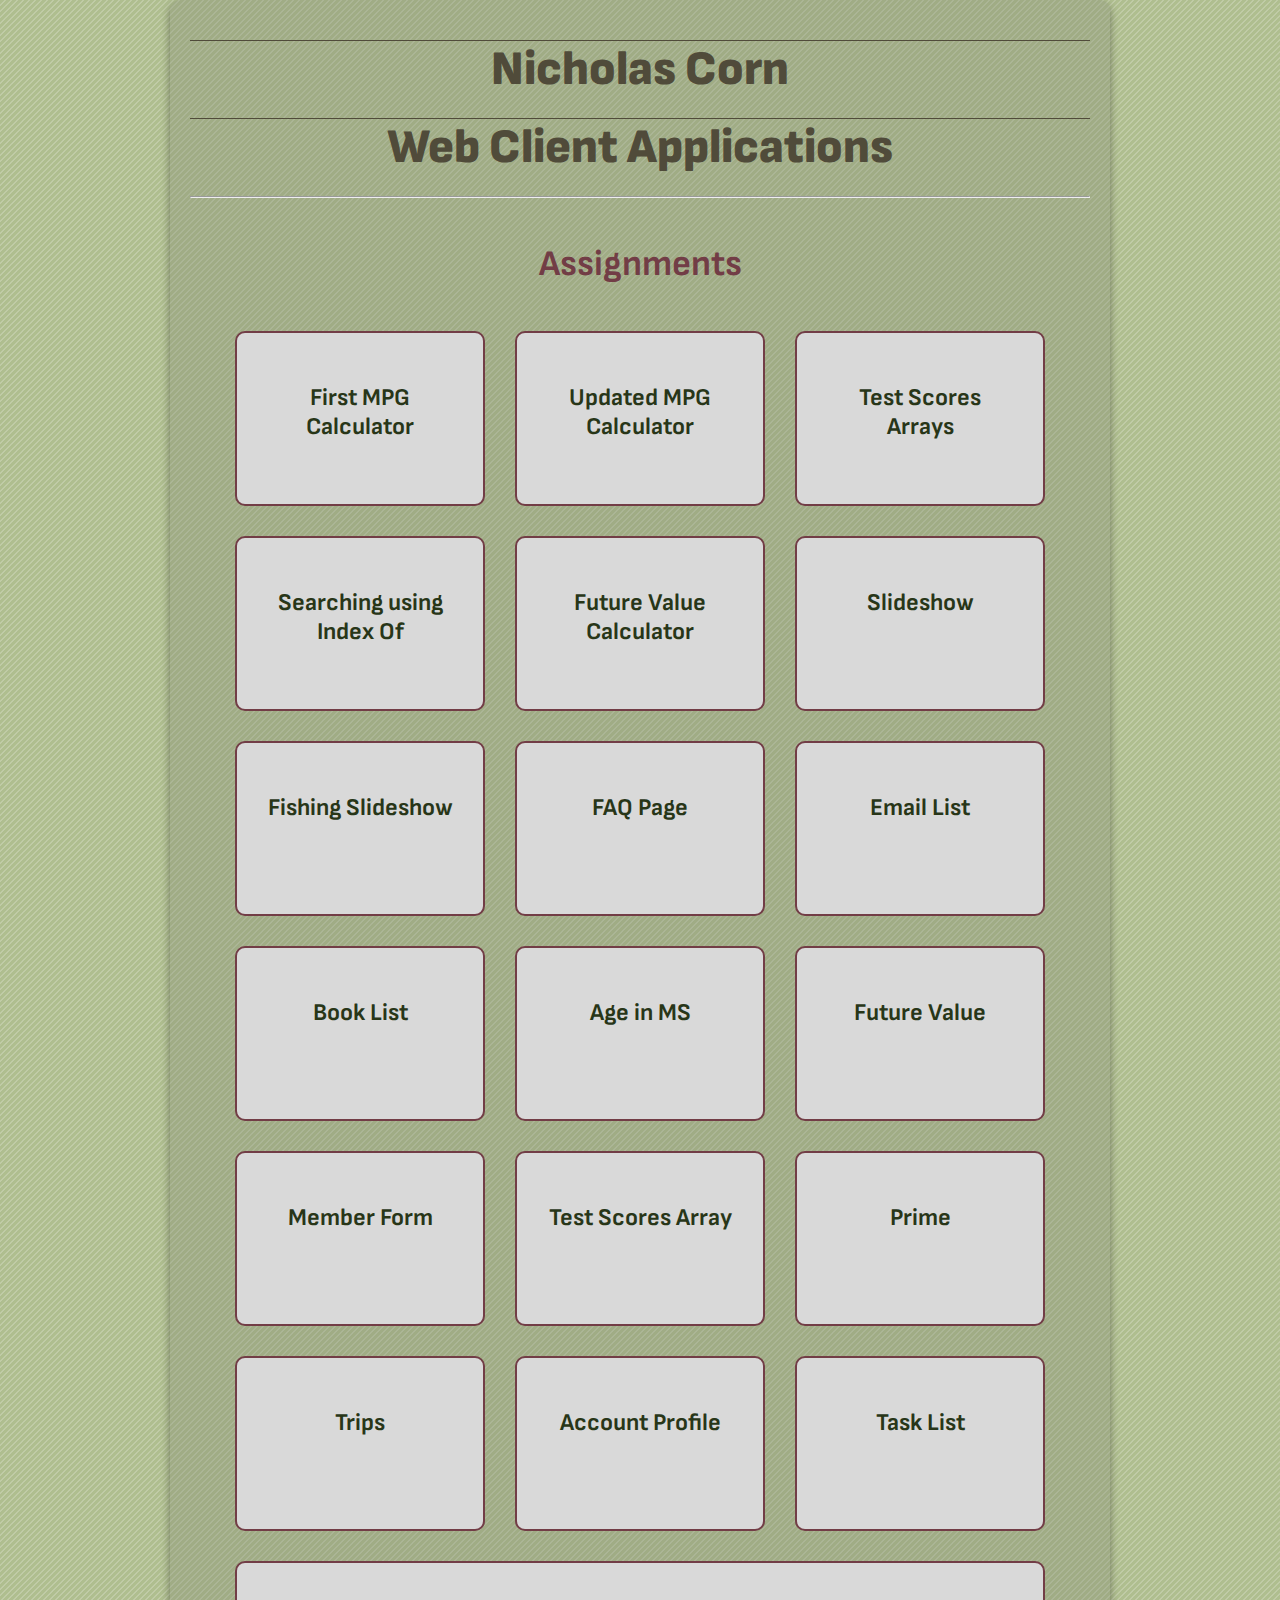
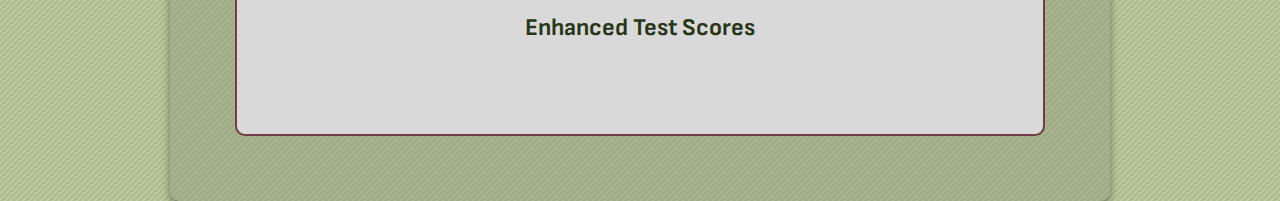
<file: index.html>
<!doctype html>
<html lang="en">
<head>
  <meta charset="utf-8">
  <title>Web Client Applications | Nicholas Corn</title>
  <meta name="description" content="Mobile Web Development Work Portfolio" />
  <meta name="author" content="Nicholas Corn" />
  <link rel="preconnect" href="https://fonts.googleapis.com">
  <link rel="preconnect" href="https://fonts.gstatic.com" crossorigin>
  <link href="https://fonts.googleapis.com/css2?family=Sofia+Sans:wght@500&display=swap" rel="stylesheet">
  <link rel="stylesheet" href="https://cdnjs.cloudflare.com/ajax/libs/animate.css/4.1.1/animate.min.css"/> <!-- animate css --> 

  <link href="assets/css/style.css" rel="stylesheet">
</head>

<body>
  <section id="content" class="container">
  <h1>Nicholas Corn </h1>
  <h1>Web Client Applications</h1>
  <hr>
  <h2>Assignments</h2>
  <div class="grid-container">
    <ul>
      <li><a href="mpg-1/index.html">First MPG Calculator</a></li>
      <li><a href="mpg-2/index.html">Updated MPG Calculator</a></li> 
      <li><a href="test_scores_array/index.html">Test Scores Arrays</a></li> 
      <li><a href="index_of/index.html">Searching using Index Of</a></li> 
      <li><a href="future_value/index.html">Future Value Calculator</a></li> 
      <li><a href="slide_show/index.html">Slideshow</a></li>
      <li><a href="slide_show_fishing/index.html">Fishing Slideshow</a></li>
      <li><a href="faqs/index.html">FAQ Page</a></li>
      <li><a href="email_list/index.html">Email List</a></li>
      <li><a href="book_list/index.html">Book List</a></li>
      <li><a href="age_in_ms/index.html">Age in MS</a></li>
      <li><a href="future_value/index.html">Future Value</a></li>
      <li><a href="member_form/index.html">Member Form</a></li>
      <li><a href="test_scores_array/index.html">Test Scores Array</a></li>
      <li><a href="prime/index.html">Prime</a></li>
      <li><a href="trips/index.html">Trips</a></li>
      <li><a href="account_profile/index.html">Account Profile</a></li>
      <li><a href="task_list/index.html">Task List</a></li>
      <li><a href="enhanced_test_scores/index.html">Enhanced Test Scores</a></li>


    </ul>
  </div>
</section>
</body>
</html>
</file>
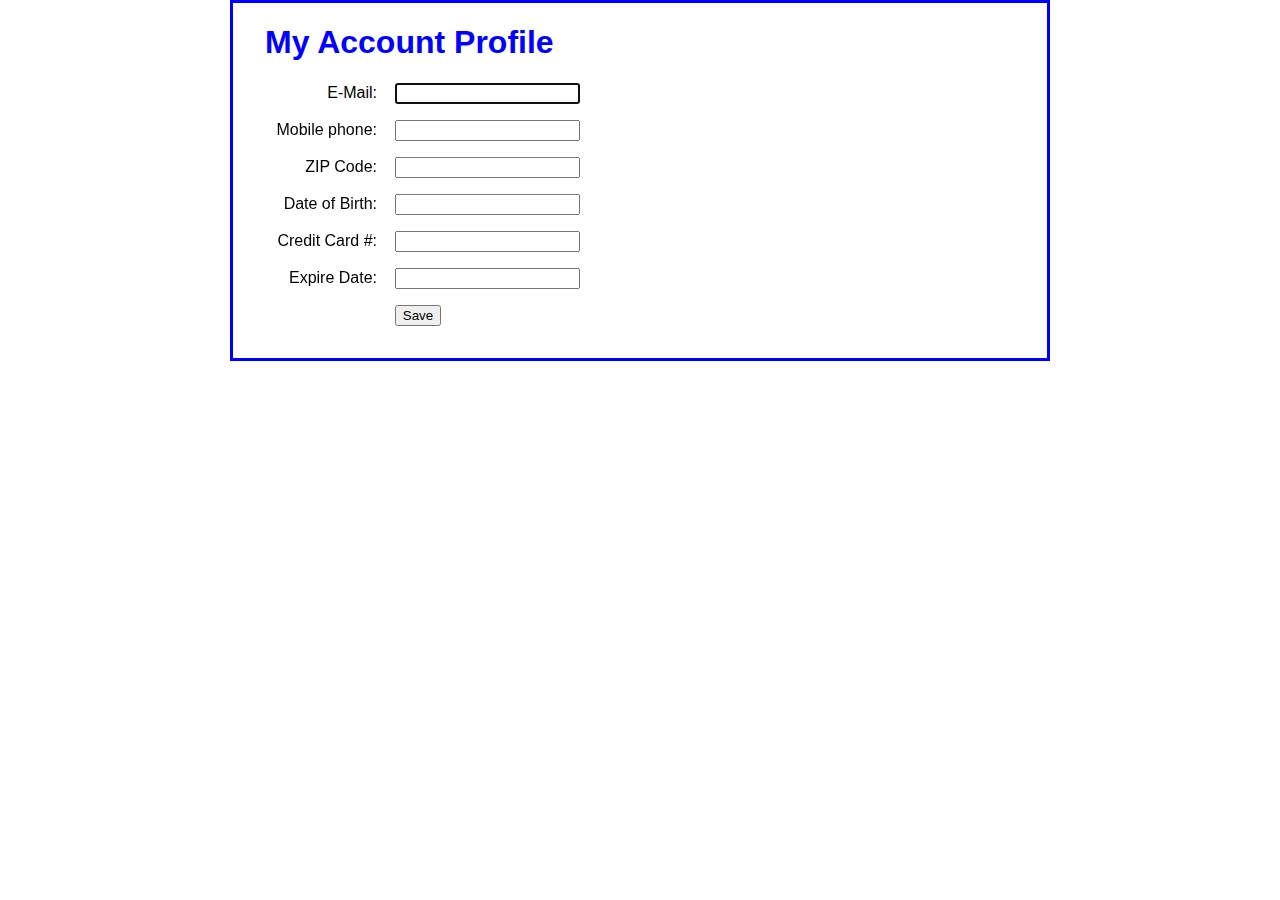
<file: account_profile/index.html>
<!DOCTYPE html>
<html lang="en">
<head>
    <meta charset="UTF-8">
    <meta name="viewport" content="width=device-width, initial-scale=1">
    <title>My Account Profile</title>
    <link rel="stylesheet" href="account_profile.css">
</head>

<body>
    <main>
        <h1>My Account Profile</h1>
        <div>
            <label for="email">E-Mail:</label>
            <input type="text" name="email" id="email">
            <span></span>
        </div>
        <div>
            <label for="phone">Mobile phone:</label>
            <input type="text" name="phone" id="phone">
            <span></span>
        </div>
        <div>
            <label for="zip">ZIP Code:</label>
            <input type="text" name="zip" id="zip">
            <span></span>
        </div>
        <div>
            <label for="dob">Date of Birth:</label>
            <input type="text" name="dob" id="dob">
            <span></span>
        </div>
        <div>
            <label for="card">Credit Card #:</label>
            <input type="text" name="card" id="card">
            <span></span>
        </div>
        <div>
            <label for="cc-date">Expire Date:</label>
            <input type="text" name="cc-date" id="cc-date">
            <span></span>
        </div>
        <div>
            <label></label>
            <input type="button" id="save" value="Save">
        </div>
    </main>    

	<script src="https://code.jquery.com/jquery-3.4.1.slim.min.js"></script>
    <script src="account_profile.js"></script>
</body>
</html>
</file>
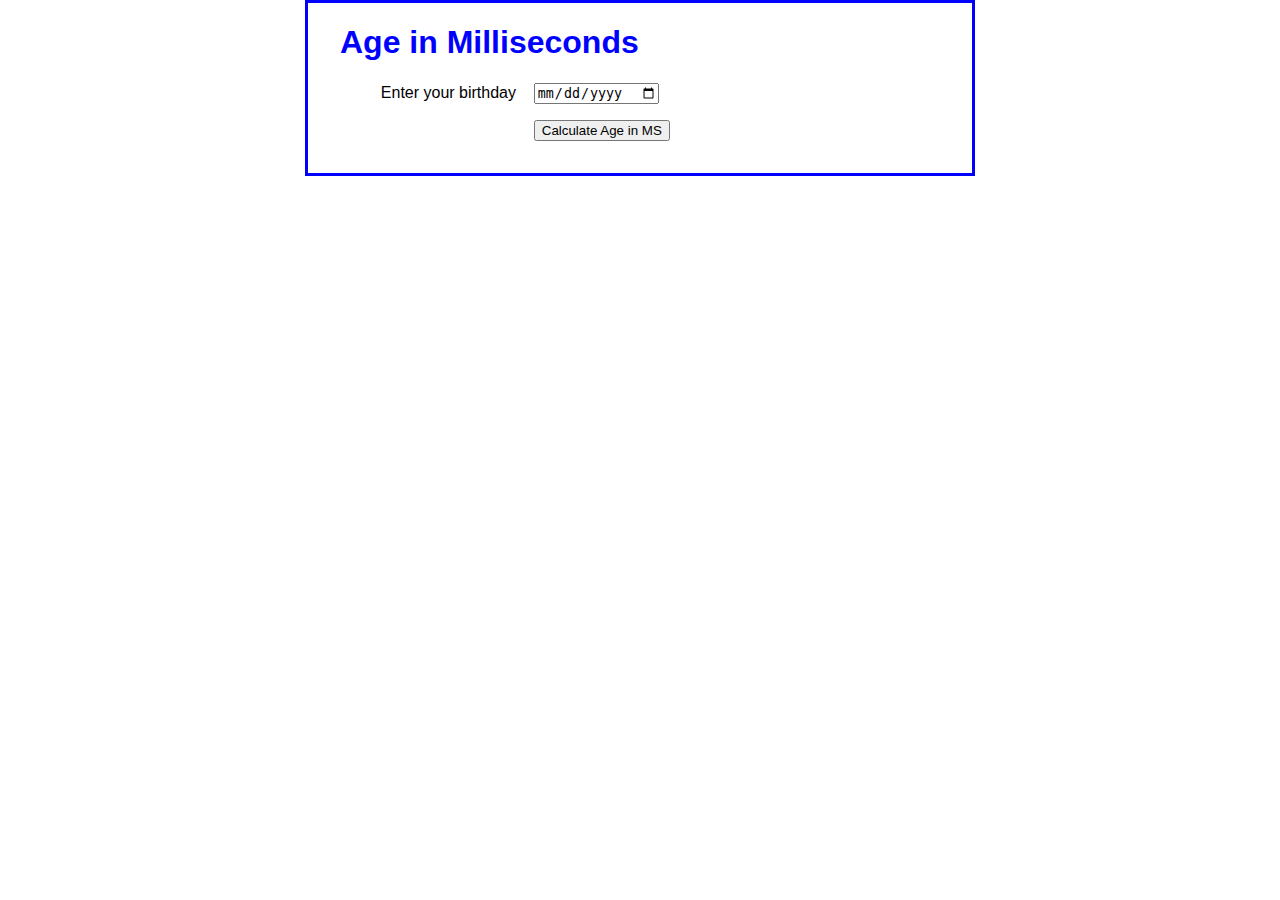
<file: age_in_ms/index.html>
<!DOCTYPE html>
<html lang="en">
<head>
    <meta charset="UTF-8">
    <meta name="viewport" content="width=device-width, initial-scale=1.0">
    <title>Age since</title>
    <link rel="stylesheet" href="age.css">

    
</head>
<body>
    <main>
        <h1>Age in Milliseconds</h1>
        <div>
            <label for="birthdate">Enter your birthday</label>
            <input type="date" id="birthdate">
        </div>
            
        <div>
            <label>&nbsp;</label>
            <input type="button" id="calculate" value="Calculate Age in MS">
        </div>     

        <div>
            <p id="result"></p>
        </div>
        
    </main>


    <script src="age.js"></script>
</body>
</html>
</file>
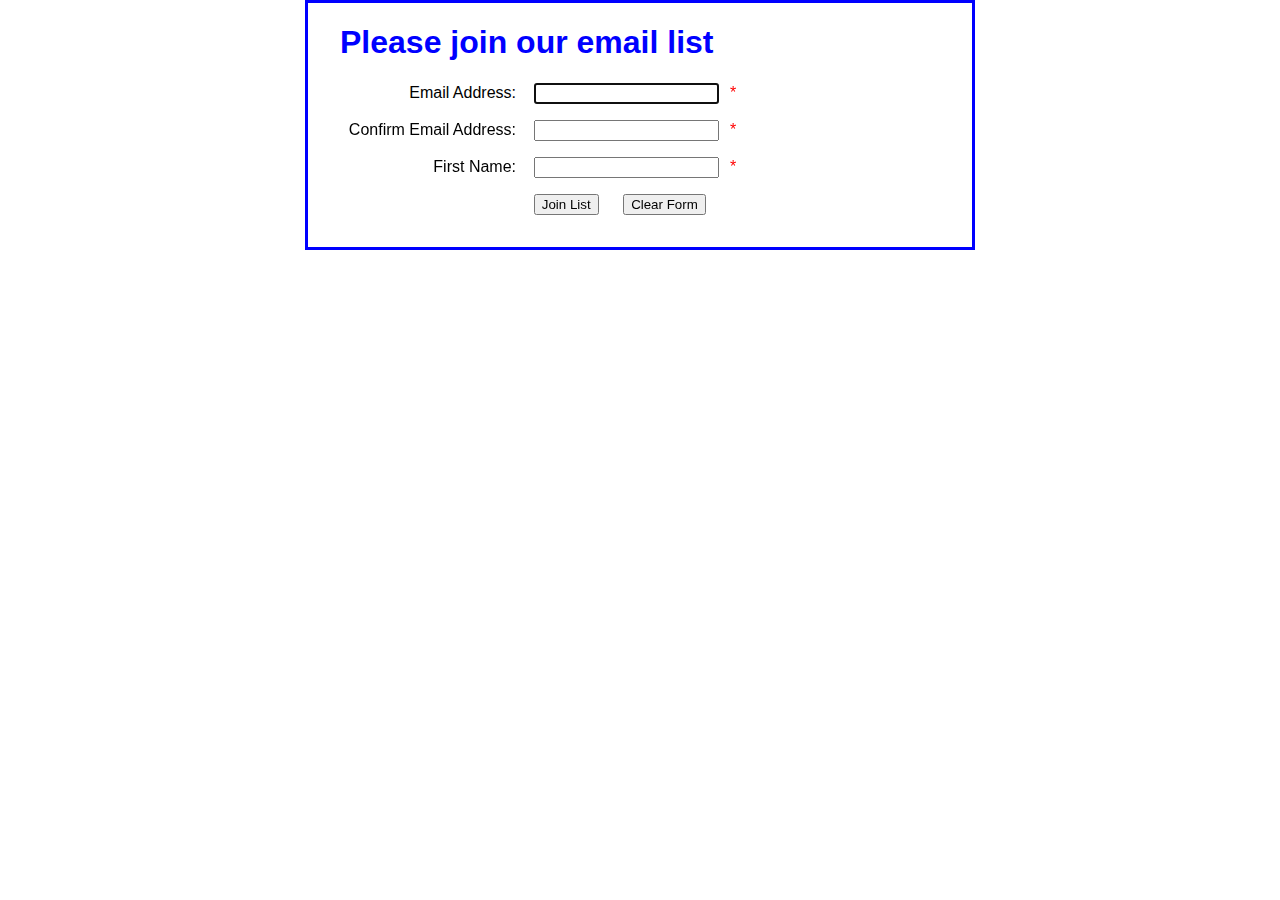
<file: email_list/index.html>
<!DOCTYPE html>
<html>
<head>
    <meta charset="UTF-8">
    <meta name="viewport" content="width=device-width, initial-scale=1">
    <title>Join Email List</title>
    <link rel="stylesheet" href="email_list.css">
</head>
<body>
    <main>
        <h1>Please join our email list</h1>
        <form id="email_form" name="email_form" 
              action="join.html" method="get">
            <div>
                <label for="email_1">Email Address:</label>
                <input type="text" id="email_1" name="email_1">
                <span>*</span>
            </div>
            
            <div>
                <label for="email_2">Confirm Email Address:</label>
                <input type="text" id="email_2" name="email_2">
                <span>*</span>
            </div>
            
            <div>
                <label for="first_name">First Name:</label>
                <input type="text" id="first_name" name="first_name">
                <span>*</span>
            </div>
            
            <div>
                <label>&nbsp;</label>
                <input type="button" id="join_list" value="Join List">
                <input type="button" id="clear_form" value="Clear Form">
            </div>     
            
        </form>
    </main>
    <script src="https://code.jquery.com/jquery-3.4.1.slim.min.js"></script>
    <script src="email_list.js"></script>
</body>
</html>
</file>
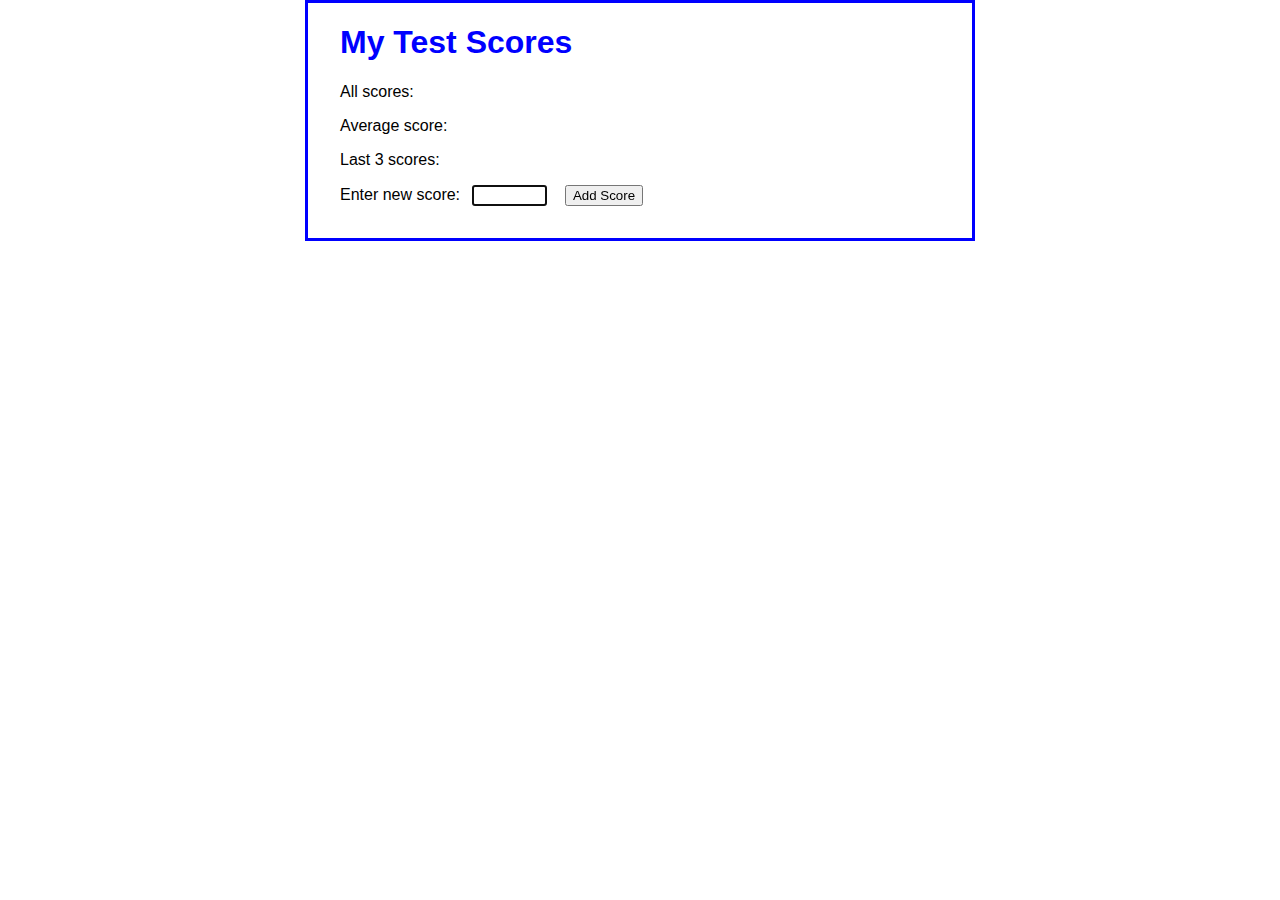
<file: enhanced_test_scores/index.html>
<!DOCTYPE html>
<html>
<head>
    <meta name="viewport" content="width=device-width, initial-scale=1">
    <title>Average Test Scores</title>
    <link rel="stylesheet" href="test_scores.css">
</head>
<body>
    <main>
        <h1>My Test Scores</h1>
        <div>
            <label>All scores:</label>
            <span id="all"></span>
        </div>
        <div>
            <label>Average score:</label>
            <label id="avg"></label>
        </div>

        <div>
            <label>Last 3 scores:</label>
            <label id="last"></label>
        </div>

        <div>
            <label for="score">Enter new score:</label>
            <input type="text" id="score">
            <input type="button" id="add_score" value="Add Score"><span></span>
        </div>
    </main>

    <script src="https://code.jquery.com/jquery-3.4.1.slim.min.js"></script>
    <script src="lib_test_scores.js"></script>
    <script src="test_scores.js"></script>
</body>
</html>
</file>
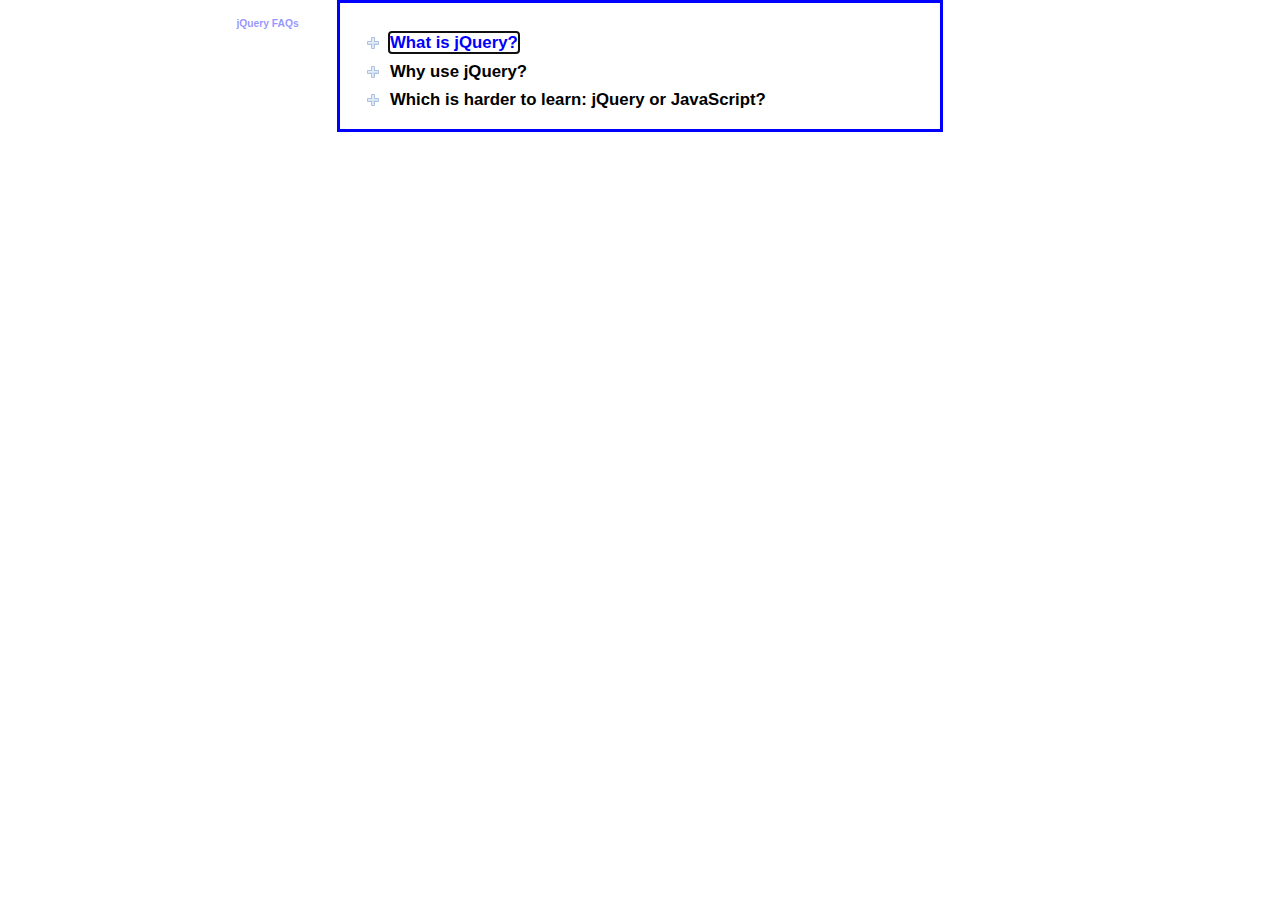
<file: faqs/index.html>
<!DOCTYPE html>
<html>
<head>
	<meta charset="UTF-8">
    <meta name="viewport" content="width=device-width, initial-scale=1">
    <title>FAQs</title>
    <link rel="stylesheet" href="faqs.css">
</head>

<body>
    <main id="faqs">
    <h1>jQuery FAQs</h1>
		<h2><a href="#">What is jQuery?</a></h2>
		<div>
			<p>jQuery is a library of the JavaScript functions that you're most likely 
			   to need as you develop websites.
			</p>

		</div>
		<h2><a href="#">Why use jQuery?</a></h2>
		<div>
			<p>Three reasons:</p>
			<ul>
				<li>It's free.</li>
				<li>It lets you get more done in less time.</li>
				<li>It's cross-browser compatible.</li>
			</ul>
		</div>
		<h2><a href="#">Which is harder to learn: jQuery or JavaScript?</a></h2>
		<div>
			<p>For many things, jQuery is easier to learn than JavaScript.
			   But remember that jQuery is JavaScript.
			</p>
		</div>
    </main>
    <script src="https://code.jquery.com/jquery-3.7.1.js"></script>
    <script src="faqs.js"></script>
</body>
</html>
</file>
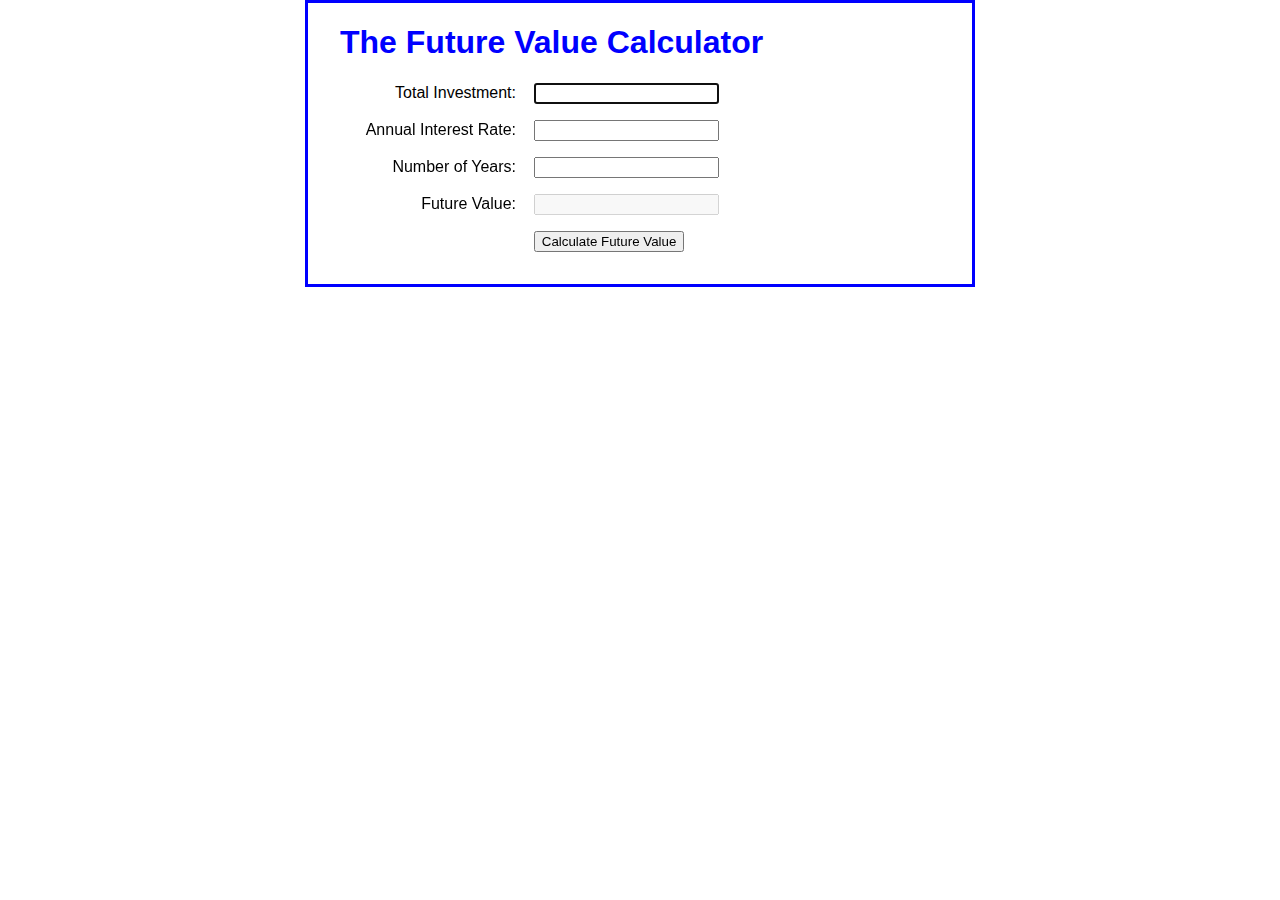
<file: future_value/index.html>
<!DOCTYPE html>
<html>
<head>
    <meta charset="UTF-8">
    <meta name="viewport" content="width=device-width, initial-scale=1">
    <title>Future Value Calculator</title>
    <link rel="stylesheet" href="future_value.css">
</head>
<body>
    <main>
        <h1>The Future Value Calculator</h1>
        <div>
            <label for="investment">Total Investment:</label>
            <input type="text" id="investment">
        </div>
            
        <div>
            <label for="rate">Annual Interest Rate:</label>
            <input type="text" id="rate">
        </div>
            
        <div>
            <label for="years">Number of Years:</label>
            <input type="text" id="years">
        </div>

        <div>
            <label for="future_value">Future Value:</label>
            <input type="text" id="future_value" disabled>
        </div>
            
        <div>
            <label>&nbsp;</label>
            <input type="button" id="calculate" value="Calculate Future Value">
        </div>     
    </main>
    <script src="future_value.js"></script>
</body>
</html>
</file>
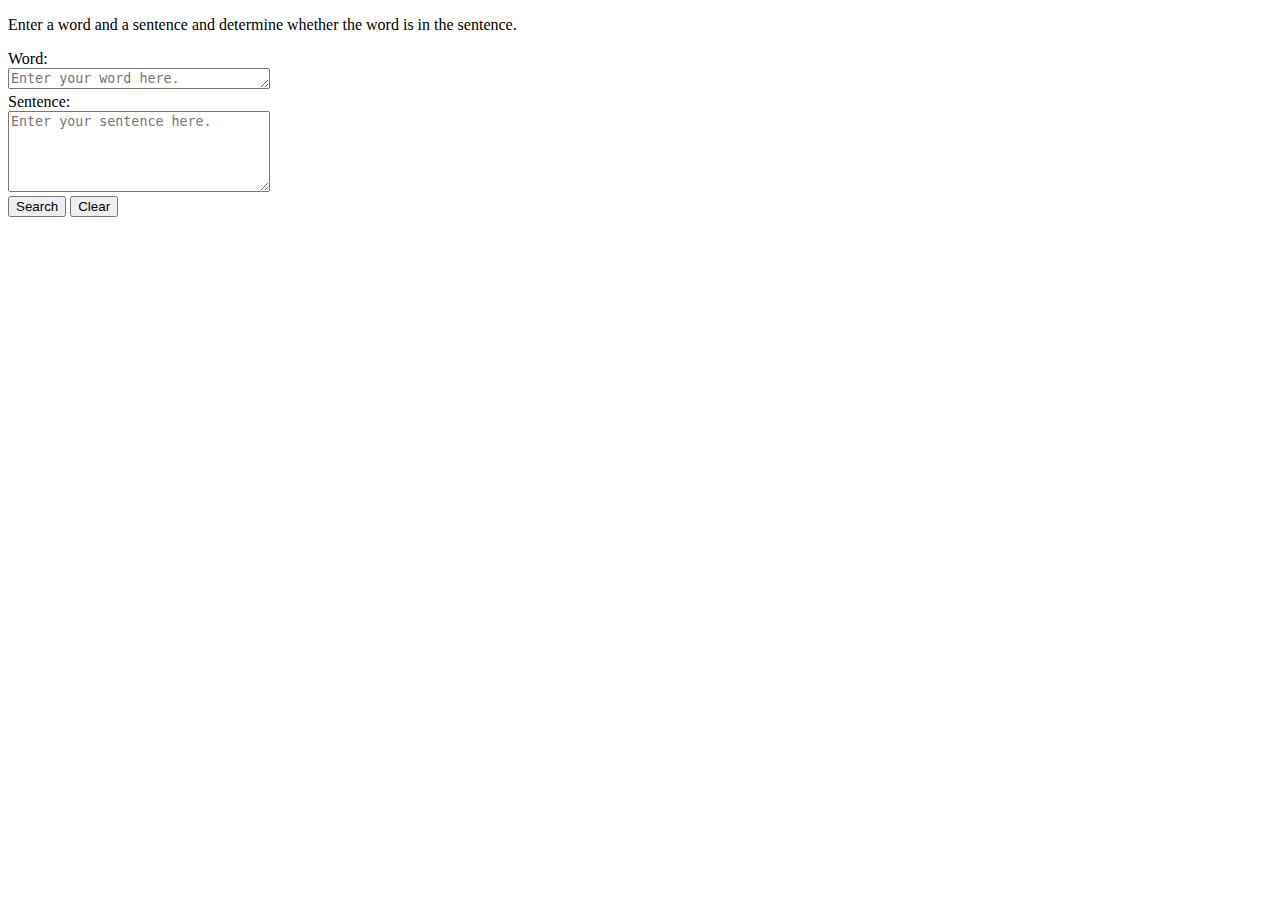
<file: index_of/index.html>
<!DOCTYPE html>
<html lang="en">
<head>
    <meta charset="UTF-8">
    <meta name="viewport" content="width=device-width, initial-scale=1.0">
    <title>Index Of - Searching in Forms Practice</title>
</head>
<body>
    <p>Enter a word and a sentence and determine whether the word is in the sentence.</p>
    <form id="wordSearch">
        Word:
        <br>
        <textarea rows = "1" cols = "30" name = "Word" id = "wordInput" placeholder="Enter your word here."></textarea>
        <br>
        Sentence:
        <br>
        <textarea rows = "5" cols = "30" name = "Sentence" id = "sentenceInput" placeholder="Enter your sentence here."></textarea>
        <br>
        <input type = "submit" value = "Search" />
        <input type = "reset" value = "Clear" />

    </form>

    <script src="index_of.js"></script>

</body>
</html>
</file>
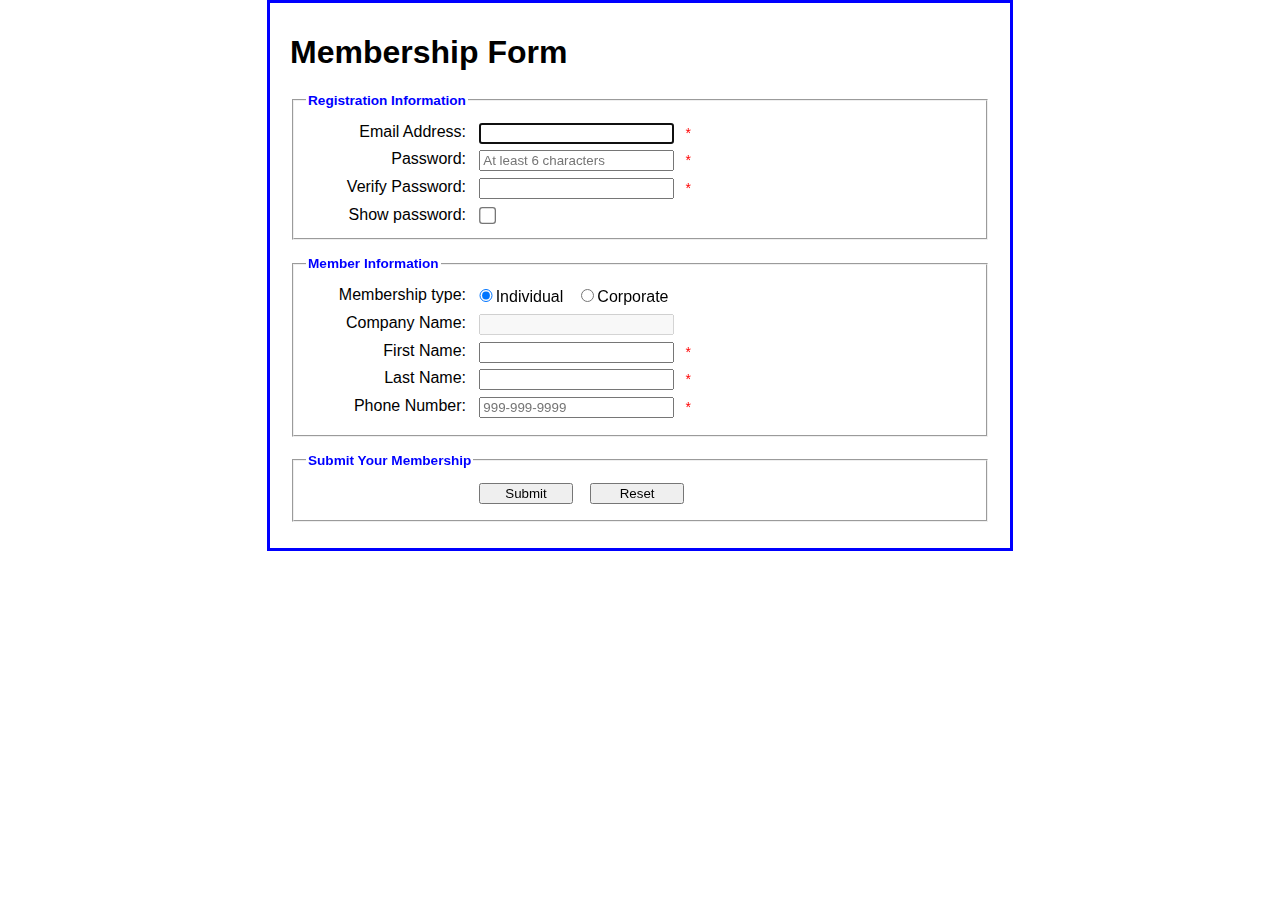
<file: member_form/index.html>
<!DOCTYPE html>
<html lang="en">
<head>
    <meta name="viewport" content="width=device-width, initial-scale=1">
    <title>Membership Signup</title>
    <link rel="stylesheet" href="member.css">
</head>
    
<body>
<main>
    <h1>Membership Form</h1>
    <form action="register.html" method="get"
        name="member_form" id="member_form">
        <fieldset>
            <legend>Registration Information</legend>
            <div>
                <label for="email">Email Address:</label>
                <input type="text" id="email" name="email">
                <span>*</span>
            </div>
            <div>
                <label for="password">Password:</label>
                <input type="password" id="password" name="password" 
                       placeholder="At least 6 characters" >
                <span>*</span>
            </div>
            <div>
                <label for="verify">Verify Password:</label>
                <input type="password" id="verify" name="verify">
                <span>*</span>
            </div>
            <div class="showPasswordDiv">
                <label for="showPassword">Show password:</label>
                <input type="checkbox" id="showPassword">
            </div>
        </fieldset>
        <fieldset>
            <legend>Member Information</legend>
            <div>
                <label>Membership type:</label>
                <input type="radio" name="type" id="individual" 
                       value="individual" checked>Individual
                <input type="radio" name="type" id="corporate" 
                       value="corporate">Corporate
            </div>
            <div>
                <label for="company_name">Company Name:</label>
                <input type="text" id="company_name" name="company_name" disabled>
                <span></span>
            </div>
            <div>
                <label for="first_name">First Name:</label>
                <input type="text" id="first_name" name="first_name">
                <span>*</span>
            </div>
            <div>
                <label for="last_name">Last Name:</label>
                <input type="text" id="last_name" name="last_name">
                <span>*</span>
            </div>
            <div>
                <label for="phone">Phone Number:</label>
                <input type="text" id="phone" name="phone" placeholder="999-999-9999">
                <span>*</span>
            </div>
        </fieldset>
        <fieldset id="buttons">            
            <legend>Submit Your Membership</legend>
            <div>
                <label>&nbsp;</label>
                <input type="submit" id="submit" name="submit" value="Submit">
                <input type="reset" id="reset" name="reset" value="Reset">
            </div>
        </fieldset>
    </form>
</main>
<script src="https://code.jquery.com/jquery-3.7.1.js"></script>
<script src="member.js"></script>
</body>
</html>
</file>
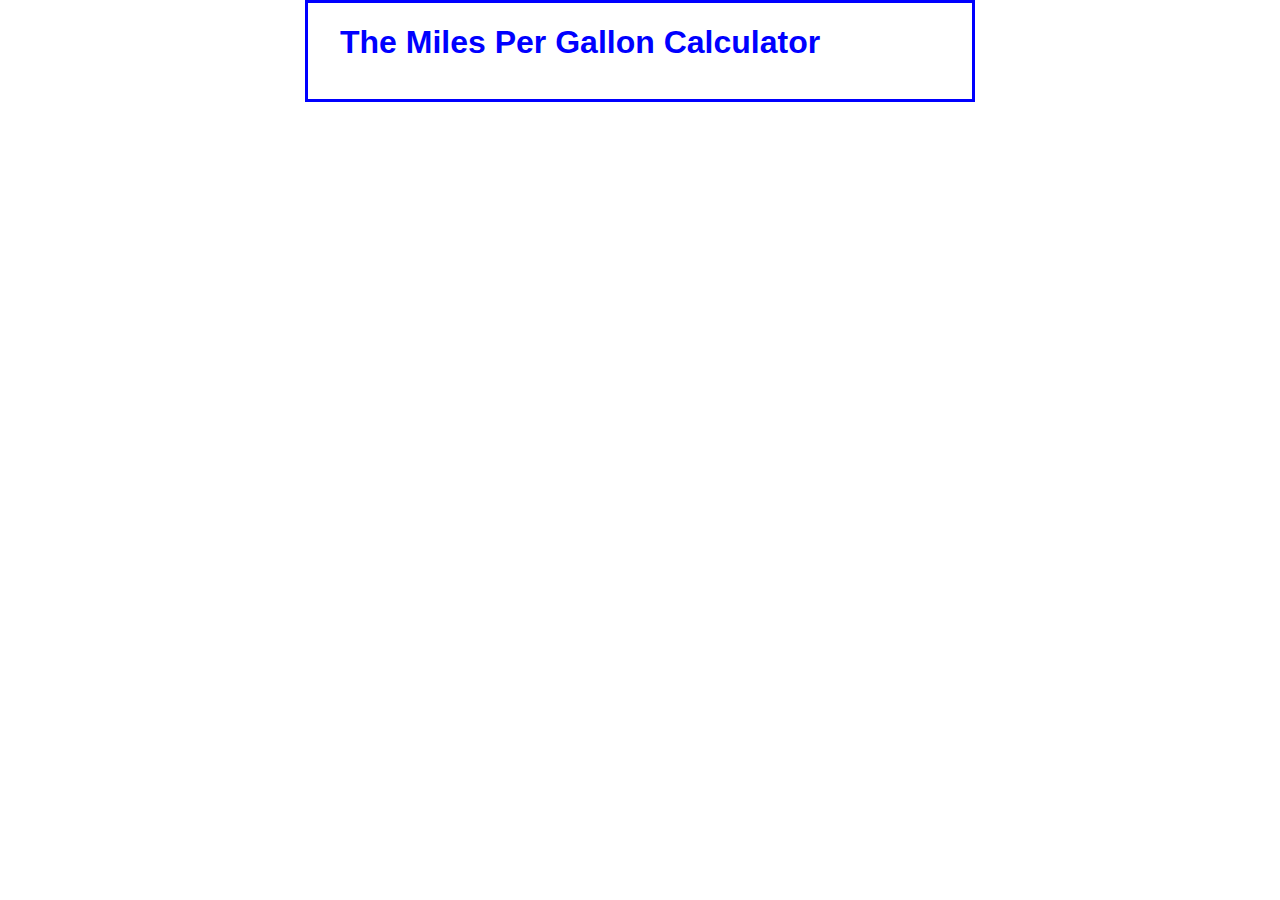
<file: mpg-1/index.html>
<!DOCTYPE html>
<html>
<head>
    <meta charset="UTF-8">
    <meta name="viewport" content="width=device-width, initial-scale=1">
    <title>Miles Per Gallon Calculator</title>
    <link rel="stylesheet" href="mpg.css">
</head>
<body>
    <main>
        <h1>The Miles Per Gallon Calculator</h1>
        <noscript>
            <p>If Javascript is disabled in your browser, you won't be able to use this application. 
                Please enable Javascript in your browser settings.</p>
        </noscript>
        <script>
            alert("The Calculate MPG Application");
            
            // get miles driven from user
            let miles = prompt("Enter miles driven");
            miles = parseInt(miles);

            // get gallons used from user
            let gallons = 
                prompt("Enter gallons of gas used");
            gallons = parseInt(gallons);

            // calculate mpg
            let mpg = miles/gallons;
            mpg = parseFloat(mpg);

            // display results
            alert("Miles per gallon = " + mpg);
        </script>    
    </main>
</body>
</html>
</file>
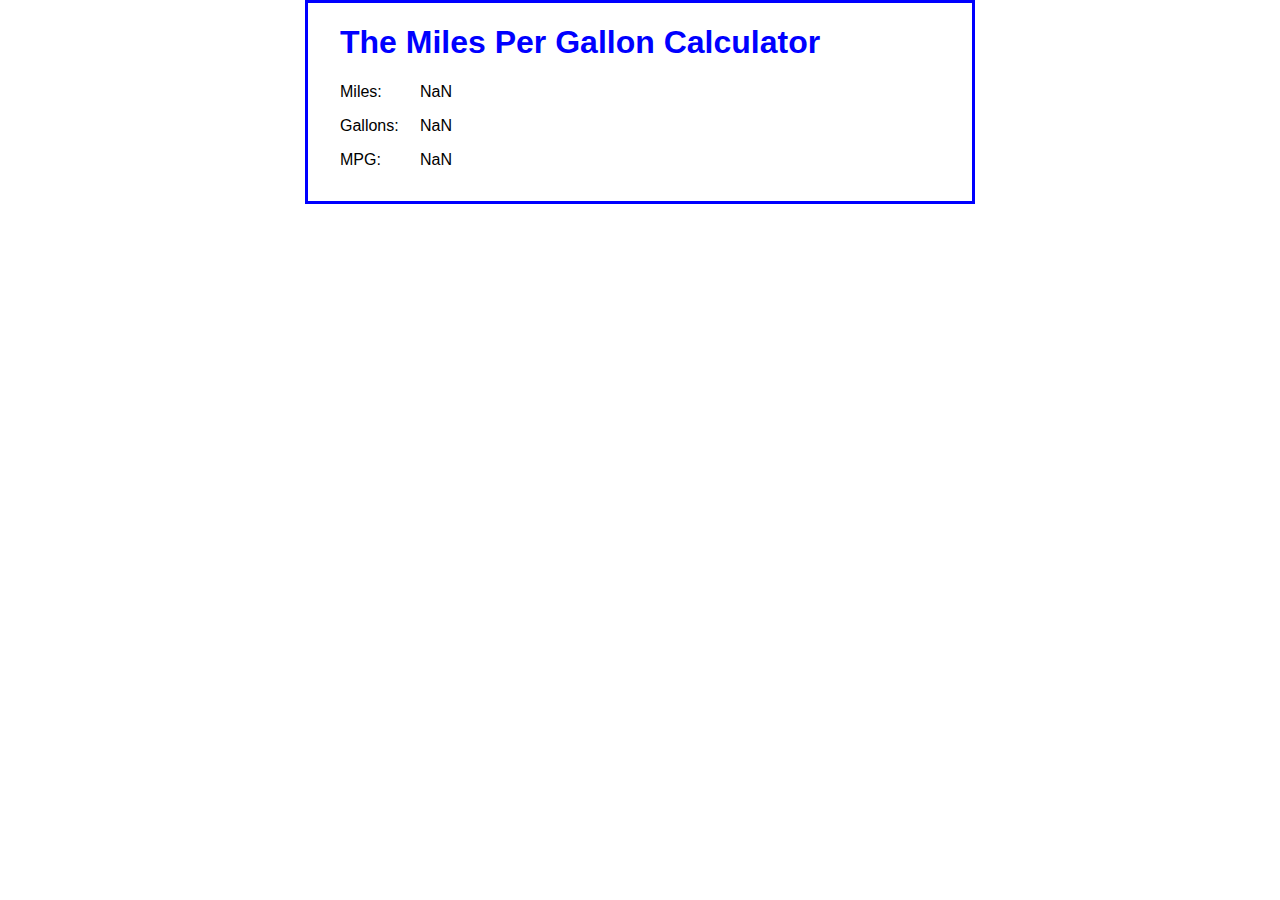
<file: mpg-2/index.html>
<!DOCTYPE html>
<html>
<head>
    <meta charset="UTF-8">
    <meta name="viewport" content="width=device-width, initial-scale=1">
    <title>Miles Per Gallon Calculator</title>
    <link rel="stylesheet" href="mpg.css">
</head>
<body>
    <main>
        <h1>The Miles Per Gallon Calculator</h1>
        <script>
            "use strict";
            
            // get miles driven from user
            const miles = parseFloat(prompt("Enter miles driven"));

            // get gallons used from user
            const gallons = parseFloat(prompt("Enter gallons of gas used"));

            // calculate mpg
            const mpg = parseFloat(miles/gallons);

            // display results
            const html = `<p><label>Miles: </label>${miles.toFixed(2)}</p>
                <p><label>Gallons: </label>${gallons.toFixed(2)}</p>
                <p><label>MPG: </label>${mpg.toFixed(2)}</p>`;
            document.write(html);
        </script>    
    </main>
</body>
</html>
</file>
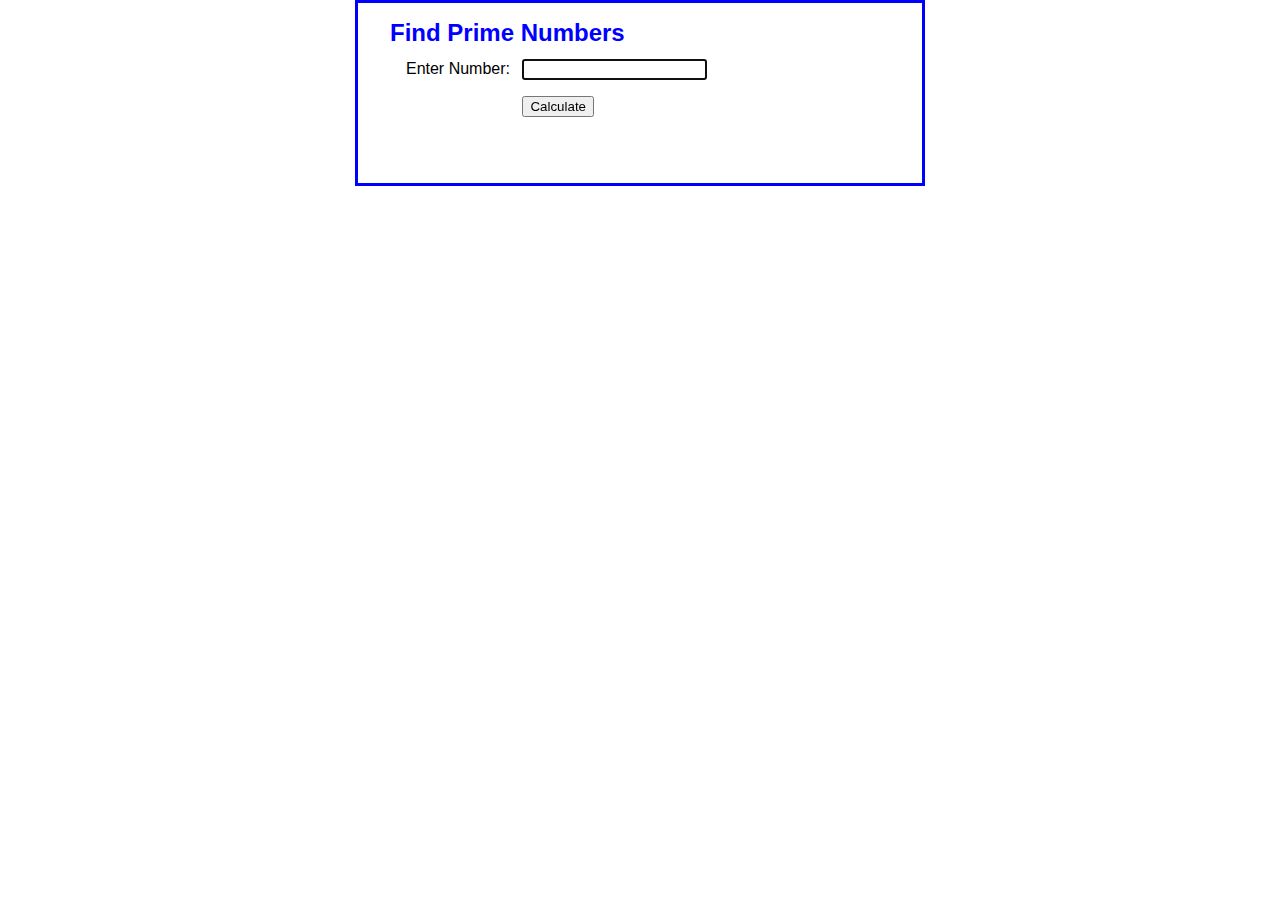
<file: prime/index.html>
<!DOCTYPE html>
<html lang="en">
<head>
    <meta charset="UTF-8">
    <meta name="viewport" content="width=device-width, initial-scale=1">	
    <title>Find Prime Numbers</title>
    <link rel="stylesheet" href="prime.css">
</head>

<body>
    <main>
        <h1>Find Prime Numbers</h1>
        
        <div>
            <label for="number">Enter Number:</label>
            <input type="text" id="number">
        </div>

        <div>
            <label>&nbsp;</label>
            <input  type="button" id="calculate" value="Calculate">
        </div>
        
        <div><span id="message">&nbsp;</span></div>
    </main>
    <script src="https://code.jquery.com/jquery-3.1.1.min.js"></script>
    <script src="prime.js"></script>
</body>
</html>
</file>
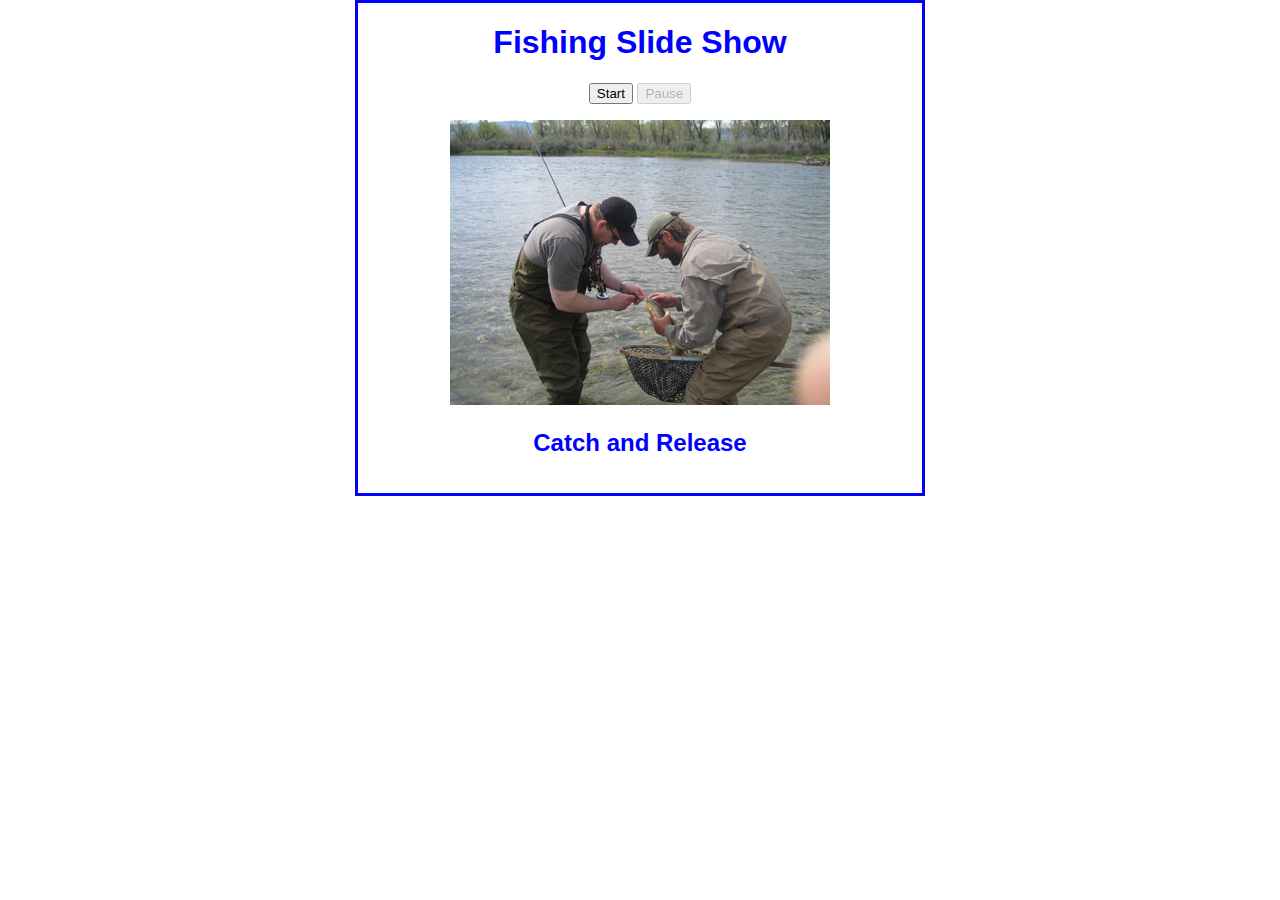
<file: slide_show/index.html>
<!DOCTYPE html>
<html lang="en">
<head>
    <meta charset="UTF-8">
    <meta name="viewport" content="width=device-width, initial-scale=1">
    <title>Fishing Slide Show</title>
    <link rel="stylesheet" href="slide_show.css">
</head>
<body>
    <main>
        <h1>Fishing Slide Show</h1>

        <ul id="image_list">
            <li><a href="images/release.jpg" title="Catch and Release"></a></li>
            <li><a href="images/deer.jpg" title="Deer at Play"></a></li>
            <li><a href="images/hero.jpg" title="The Big One!"></a></li>
            <li><a href="images/bison.jpg" title="Roaming Bison"></a></li>
        </ul>

        <p>
            <input type="button" id="start" value="Start">
            <input type="button" id="pause" value="Pause" disabled="true">
        </p>        
    
        <p><img id="main_image" src="images/release.jpg" alt="Catch and Release"></p>
        <h2 id="caption">Catch and Release</h2>    

        <script src="slide_show.js"></script>
    </main>  
</body>
</html>
</file>
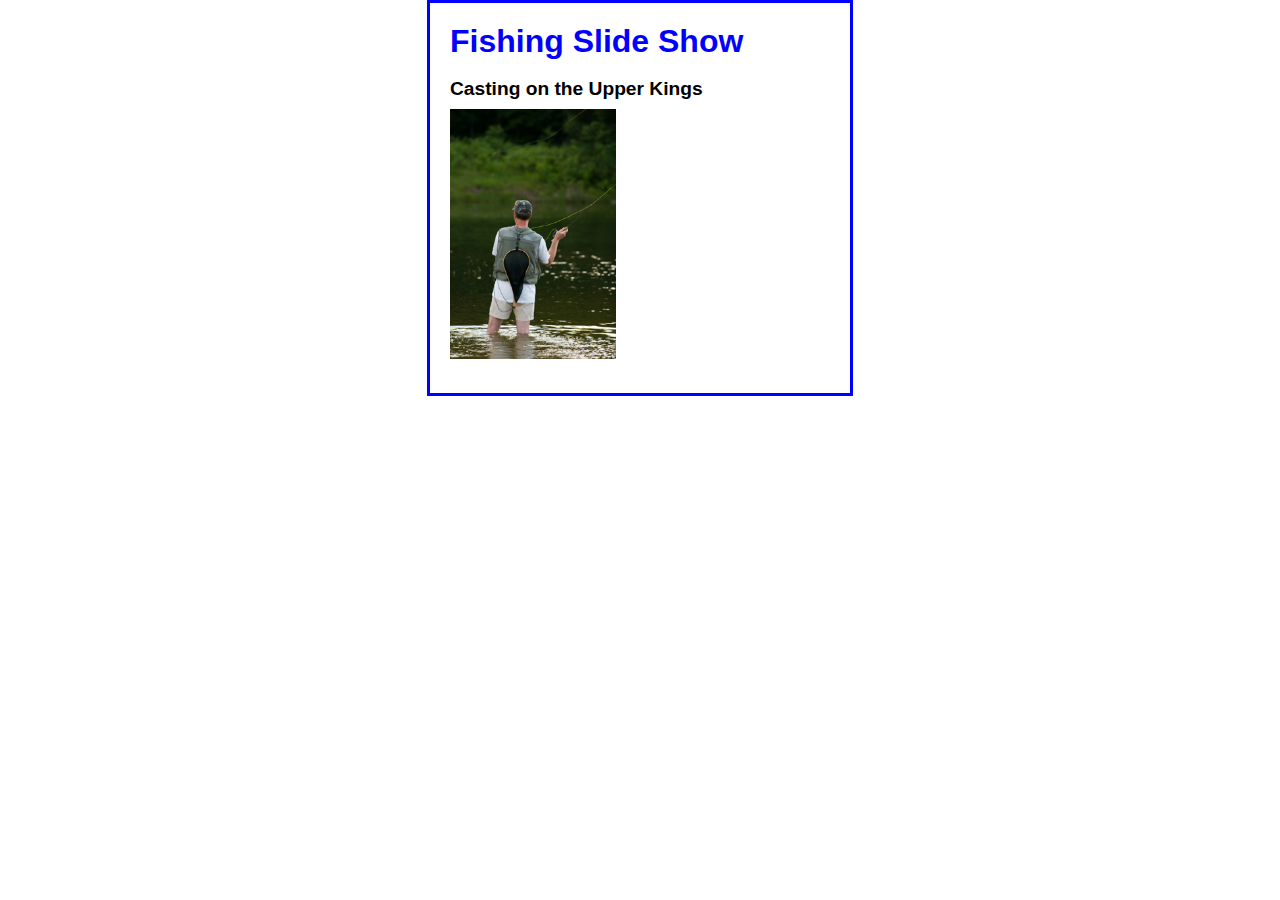
<file: slide_show_fishing/index.html>
<!DOCTYPE html>
<html lang="en">
<head>
    <meta charset="UTF-8">
    <meta name="viewport" content="width=device-width, initial-scale=1">
    <title>Slide Show</title>
    <link rel="stylesheet" href="main.css">
</head>

<body>
<main>
    <h1>Fishing Slide Show</h1>
    <h2 id="caption">Casting on the Upper Kings</h2>
    <img id="slide" src="images/casting1.jpg" alt="">
    <div id="slides"> 
        <img src="images/casting1.jpg" alt="Casting on the Upper Kings">
        <img src="images/casting2.jpg" alt="Casting on the Lower Kings">
        <img src="images/catchrelease.jpg" alt="Catch and Release on the Big Horn">
        <img src="images/fish.jpg" alt="Catching on the South Fork">
        <img src="images/lures.jpg" alt="The Lures for Catching">
    </div>
</main>
<script src="https://code.jquery.com/jquery-3.7.1.js"></script>
<script src="slide_show.js"></script>
</body>
</html>
</file>
<file: assets/css/style.css>
:root {
  --bg-color: rgba(175, 190, 143, 1);
  --container-color: rgba(125, 133, 112, .3);
  --h1-font-color: rgb(80, 75, 58);
  --h2-font-color: #723d46;
  --link-a-color: #283618;
  --visited-a-color: #73877b;
  --hover-a-color: #723d46;
  --active-a-color: #73877b;
  --li-bg-color: #D9D9D9;
  --hover-li-color: #D9D9D980;
}

body {
  background-color: var(--bg-color);
  font-family: 'Sofia Sans', sans-serif;
  font-weight: bold;
  font-size: 1.5em;
  margin: 0;
  background-image: url("data:image/svg+xml,%3Csvg width='6' height='6' viewBox='0 0 6 6' xmlns='http://www.w3.org/2000/svg'%3E%3Cg fill='%23ffffff' fill-opacity='0.4' fill-rule='evenodd'%3E%3Cpath d='M5 0h1L0 6V5zM6 5v1H5z'/%3E%3C/g%3E%3C/svg%3E");
  text-align: center;
}

h1 {
  font-size: 2.0em;
  font-weight: bolder;
  margin: 20px auto;
  color: var(--h1-font-color);
  border-top: 1px solid var(--h1-font-color);
}

h2 {
  color: var(--h2-font-color);
  text-align: center;
  margin-top: 45px;
  margin-bottom: 0;
}

p, ul, ul li {
  font-size: 1.2em;
}

.container {
  width: 80vw;
  max-width: 900px;
  margin: 0 auto;
}

.grid-container {
  display: flex;
  justify-content: center;
  align-items: center;
}

section#content {
  width: 90%;
  box-shadow: 0 4px 8px rgba(0, 0, 0, 0.4);
  transition: 0.6s;
  font-size: 1em;
  border-radius: 10px;
  background: var(--container-color);
  padding: 20px;
}

a:link,
a:visited,
a:hover,
a:active {
  color: inherit;
  text-decoration: none;
  display: block;
  width: 100%;
  height: 100%;
}

a:link {
  color: var(--link-a-color);
}

a:visited {
  color: var(--visited-a-color);
}

a:hover {
  color: var(--hover-a-color);
}

a:active {
  color: var(--active-a-color);
}

ul {
  list-style: none;
  text-align: center;
  padding: 20px 20px;
}

ul li {
  padding: 50px 30px;
  background-color: var(--li-bg-color);
  border-radius: 10px;
  box-sizing: border-box;
  border: 2px solid var(--h2-font-color);
  align-self: center;
  height: 175px;
  display: flex;
  justify-content: center;
  align-items: center;
  cursor: pointer;
}

ul li a {
  font-size: 1.5rem;
  display: flex;
  align-items: center;
  justify-content: center;
  height: 100%;
}

ul li:hover {
  background-color: var(--hover-li-color);
}

@media screen and (min-width: 992px) {
  ul {
    display: grid;
    grid-template-columns: repeat(3, 1fr);
    grid-template-rows: repeat(7, 1fr);
    gap: 30px;
    padding: auto;
    margin: 25px;
  }

  ul li:last-child {
    grid-column: span 3;
    grid-row: 7;
    text-align: center;
    align-self: center;
  }
}

@media screen and (max-width: 991px) {
  ul {
    display: grid;
    grid-template-columns: repeat(2, 1fr);
    grid-template-rows: repeat(2, 1fr);
    gap: 10px;
  }
}

@media screen and (max-width: 576px) {
  ul {
    display: grid;
    grid-template-columns: 1fr;
    grid-template-rows: repeat(10, 1fr);
    gap: 10px;
  }
}

@media only screen and (max-device-width: 414px) and (max-device-height: 896px) and (-webkit-device-pixel-ratio: 3) {
  ul {
    display: grid;
    grid-template-columns: 1fr;
    grid-template-rows: repeat(10, 1fr);
    gap: 10px;
  }

  .container {
    width: 100vw;
  }

  ul li {
    width: 90vw;
    font-size: 3rem;
  }

  h1 {
    font-size: 3.5rem;
  }

  h2 {
    font-size: 3rem;
  }
}
</file>
<file: account_profile/account_profile.css>
body {
    font-family: Arial, Helvetica, sans-serif;
    background-color: white;
    margin: 0 auto;
    width: 750px;
    border: 3px solid blue;
    padding: 0 2em 1em;
}
h1 {
    color: blue;
}
div {
    margin-bottom: 1em;
}
label {
    display: inline-block;
    width: 7em;
    text-align: right;
}
input {
    margin-left: 1em;
    margin-right: 0.5em;
}
span {
    color: red;
}
</file>
<file: age_in_ms/age.css>
body {
    font-family: Arial, Helvetica, sans-serif;
    background-color: white;
    margin: 0 auto;
    width: 600px;
    border: 3px solid blue;
    padding: 0 2em 1em;
}
h1 {
    color: blue;
}
div {
    margin-bottom: 1em;
}
label {
    display: inline-block;
    width: 11em;
    text-align: right;
}
input {
    margin-left: 1em;
    margin-right: 0.5em;
}
span {
    color: red;
}
</file>
<file: email_list/email_list.css>
body {
    font-family: Arial, Helvetica, sans-serif;
    background-color: white;
    margin: 0 auto;
    width: 600px;
    border: 3px solid blue;
    padding: 0 2em 1em;
}
h1 {
    color: blue;
}
div {
    margin-bottom: 1em;
}
label {
    display: inline-block;
    width: 11em;
    text-align: right;
}
input {
    margin-left: 1em;
    margin-right: 0.5em;
}
span {
    color: red;
}
</file>
<file: enhanced_test_scores/test_scores.css>
body {
    font-family: Arial, Helvetica, sans-serif;
    background-color: white;
    margin: 0 auto;
    width: 600px;
    border: 3px solid blue;
    padding: 0 2em 1em;
}
h1 {
    color: blue;
}
div {
    margin-bottom: 1em;
}
label {
    display: inline-block;
    width: 8em;
}
input {
    margin-right: 1em;
}
span {
    color: red;
}
#score {
    width: 5em;
}
</file>
<file: faqs/faqs.css>
* {
    margin: 0;
    padding: 0;
}
body {
    font-family: Verdana, Arial, Helvetica, sans-serif;
    font-size: 87.5%;
    width: 550px;
    margin: 0 auto;
    border: 3px solid blue;
    padding: 15px 25px;
}
#faqs h1 {
    position: relative;
    left: -175px;
    font-size: 75%;
    opacity: .2;
    color: blue;
}

h2 {
    font-size: 120%;
    padding: .25em 0 .25em 25px;
    cursor: pointer;
    background: url(images/plus.png) no-repeat left center;
}
h2.minus {
    background: url(images/minus.png) no-repeat left center;
}
a {
    color: black;
    text-decoration: none; 
}
a:focus, a:hover { 
	color: blue; 
}
div {
    display: none;
}
div.open {
    display: block;
}
ul {
    padding-left: 45px;
}
li {
    padding-bottom: .25em;
}
p {
    padding-bottom: .25em;
    padding-left: 25px;
}
</file>
<file: future_value/future_value.css>
body {
    font-family: Arial, Helvetica, sans-serif;
    background-color: white;
    margin: 0 auto;
    width: 600px;
    border: 3px solid blue;
    padding: 0 2em 1em;
}
h1 {
    color: blue;
}
div {
    margin-bottom: 1em;
}
label {
    display: inline-block;
    width: 11em;
    text-align: right;
}
input {
    margin-left: 1em;
    margin-right: 0.5em;
}
span {
    color: red;
}
</file>
<file: member_form/member.css>
body {
    font-family: Arial, Helvetica, sans-serif;
    background-color: white;
    margin: 0 auto;
    width: 700px;
    padding: 10px 20px;
    border: 3px solid blue;

}
label {
	float: left;
    width: 10em;
    text-align: right;
}
input {
    width: 14em;
    margin-left: 1em;
    margin-bottom: .5em;
}
#buttons input {
	width: 7em;
	margin-right: 0;
}
fieldset {
    margin-top: 1em;
    margin-bottom: 1em;
    padding-top: .5em;
}
legend {
    color: blue;
    font-weight: bold;
    font-size: 85%;
    margin-bottom: .5em;
}
span {
	color: red;
	font-size: 87.5%;
	margin-left: .5em;
}
#individual, #corporate {
	width: 1em;
	margin-bottom: .9em;
}
table {
    border-collapse: collapse;
    width: 100%;
}
th, td {
    padding: 10px;
    text-align: left;
}
tr:nth-child(even) {
    background-color: #f2f2f2;
}

/* This style will apply only to the showPassword checkbox */
#showPassword {
    margin-left: -5.4em; /* Adjust this value so that the checkbox aligns with your input fields */
    transform: scale(1.3); /* Increase the size of the checkbox */
}
</file>
<file: mpg-1/mpg.css>
body {
    font-family: Arial, Helvetica, sans-serif;
    background-color: white;
    margin: 0 auto;
    width: 600px;
    border: 3px solid blue;
    padding: 0 2em 1em;
}
h1 {
    color: blue;
}
label {
    display: inline-block;
    width: 5em;
}
</file>
<file: mpg-2/mpg.css>
body {
    font-family: Arial, Helvetica, sans-serif;
    background-color: white;
    margin: 0 auto;
    width: 600px;
    border: 3px solid blue;
    padding: 0 2em 1em;
}
h1 {
    color: blue;
}
label {
    display: inline-block;
    width: 5em;
}
</file>
<file: prime/prime.css>
body {
    font-family: Verdana, Arial, Helvetica, sans-serif;
    font-size: 100%;
    background-color: white;
    width: 500px;
    margin: 0 auto;
    border: 3px solid blue;
    padding: 0 2em 1em;
}
h1 { 
    font-size: 150%;
    color: blue;
    margin-bottom: .5em;
}
div {
    margin-bottom: 1em;
}
label {
    display: inline-block;
    width: 7.5em;
    text-align: right;
	margin-right: 0.5em;
}
</file>
<file: slide_show/slide_show.css>
body {
    font-family: Arial, Helvetica, sans-serif;
    background-color: white;
    margin: 0 auto;
    width: 500px;
    border: 3px solid blue;
    padding: 0 2em 1em;
}
h1, h2 {
    color: blue;
    text-align: center;
}
ul { 
    display: none; 
}
p {
    text-align: center;
}
</file>
<file: slide_show_fishing/main.css>
body {
    font-family: Arial, Helvetica, sans-serif;
    width: 380px;
    height: 350px;
    margin: 0 auto;
    padding: 20px;
    border: 3px solid blue;
}
h1, h2, ul, p {
	margin: 0;
	padding: 0;
}
h1 {
	padding-bottom: .25em;
	color: blue;
}
h2 {
	font-size: 120%;
	padding: .5em 0;
}
img {
	height: 250px;
}
#slides img {
	display: none;
}
</file>
